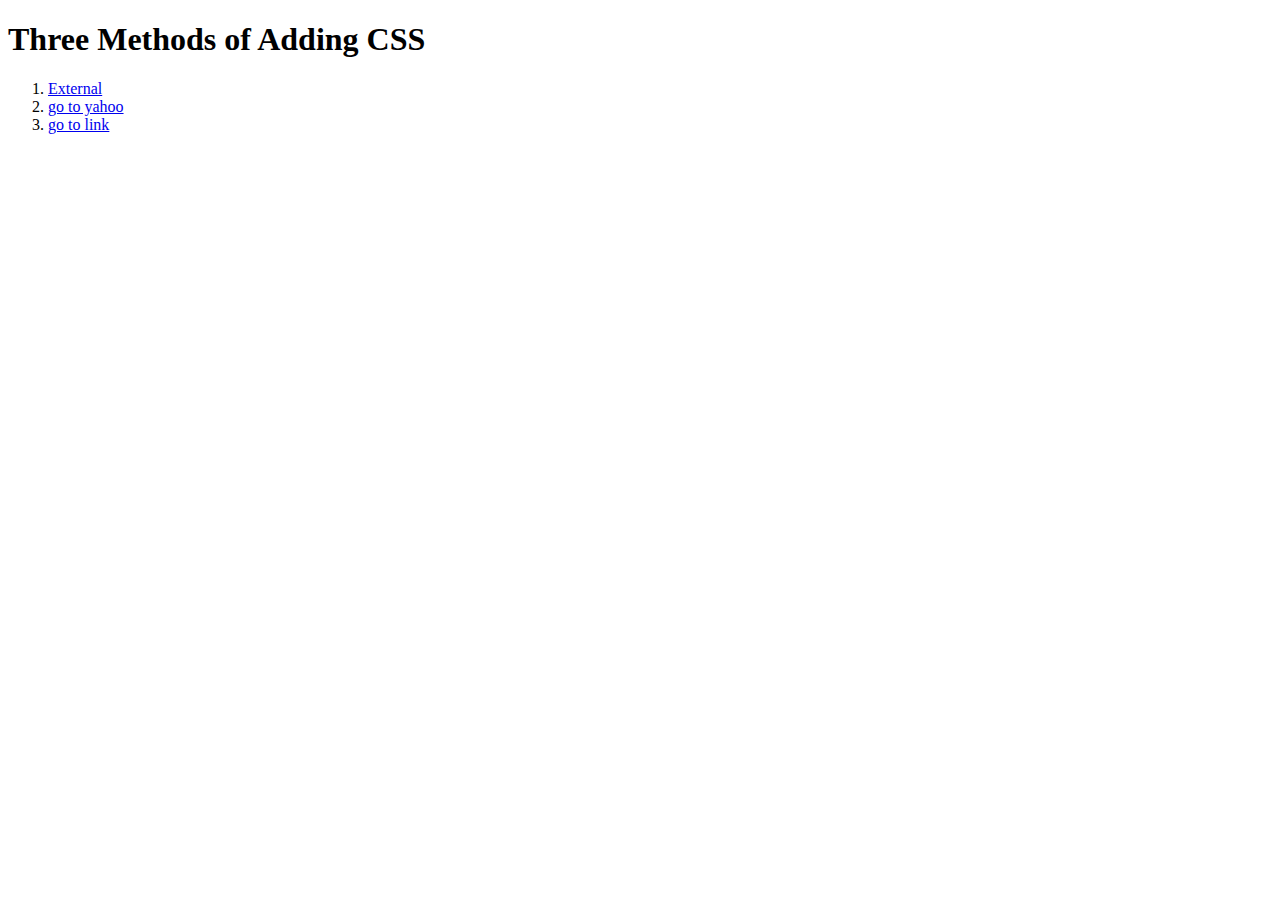
<file: Adding CSS/index.html>
<!DOCTYPE html>
<html lang="en">

<head>
  <meta charset="UTF-8">
  <title>Adding CSS</title>
</head>

<body>
  <h1>Three Methods of Adding CSS</h1>
  <!-- Create 3 Links to The 3 Webpages: inline, internal and external -->
  <ol>
    <li><a href ="external.html"target="blank" >External</a><br></li>
    <li><a href ="inline.html" target="blank">go to yahoo</a><br></li>
    <li><a href ="internal.html"target="blank">go to link</a><br></li>
    </ol>
</body>
</html>
</file>
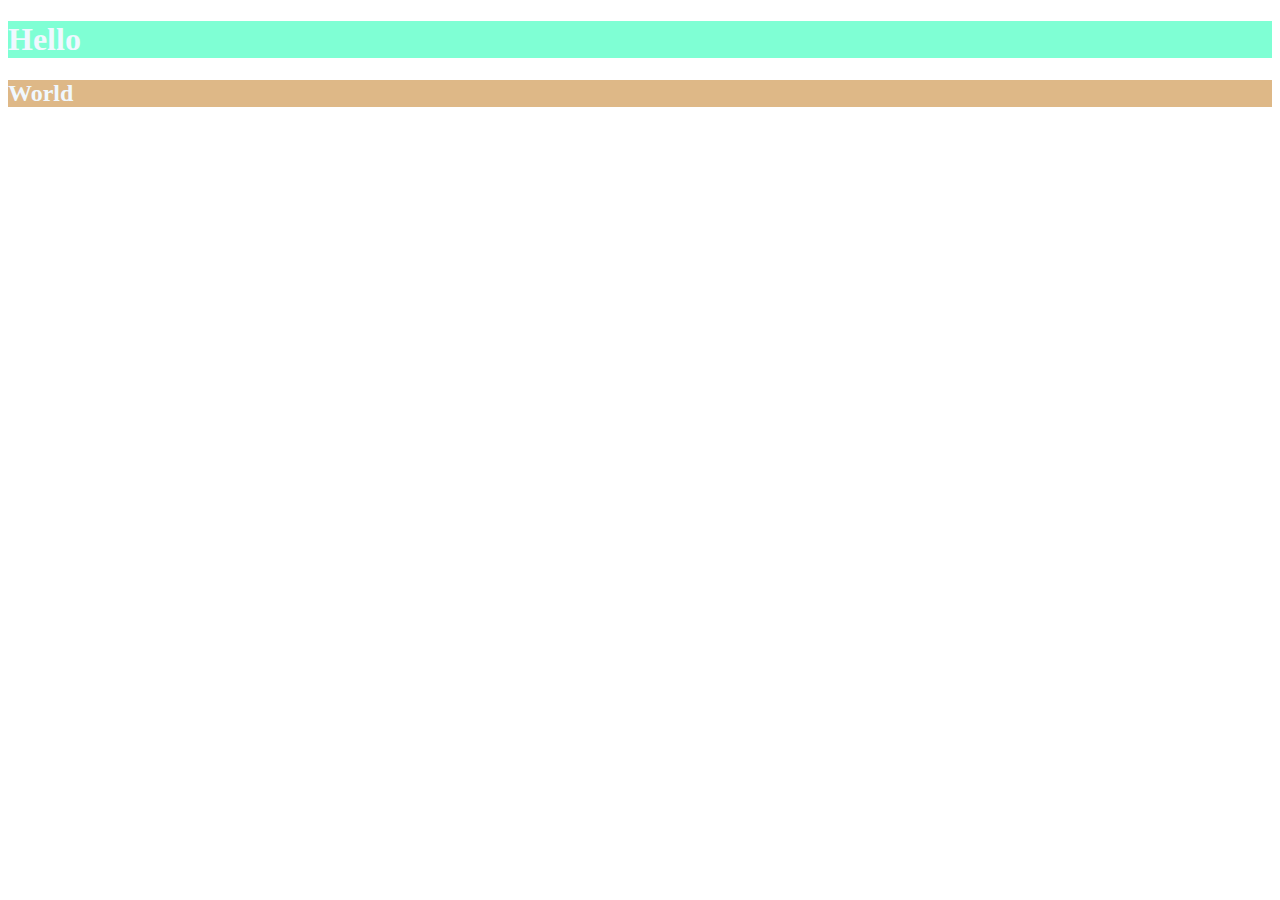
<file: CSS Colors/index.html>
<!DOCTYPE html>
<html lang="en">

<head>
  <meta charset="UTF-8">
  <title>Colors</title>
  <style>
  /* Write your CSS code here. */
    /* 1. Make the background of the webpage "antiquewhite"
    2. Make the h1 "whitesmoke"
    3. Make the background of the h1 "darkseagreen"
    4. Make the h2 #FAF8F1
    5. Make the background of the h2 "#C58940" */
  </style>
</head>

<body>
  <h1 style="background-color: aquamarine; color: aliceblue; ">Hello</h1>
  <h2 style="background-color:burlywood; color: aliceblue;">World</h2>
</body>

</html>
</file>
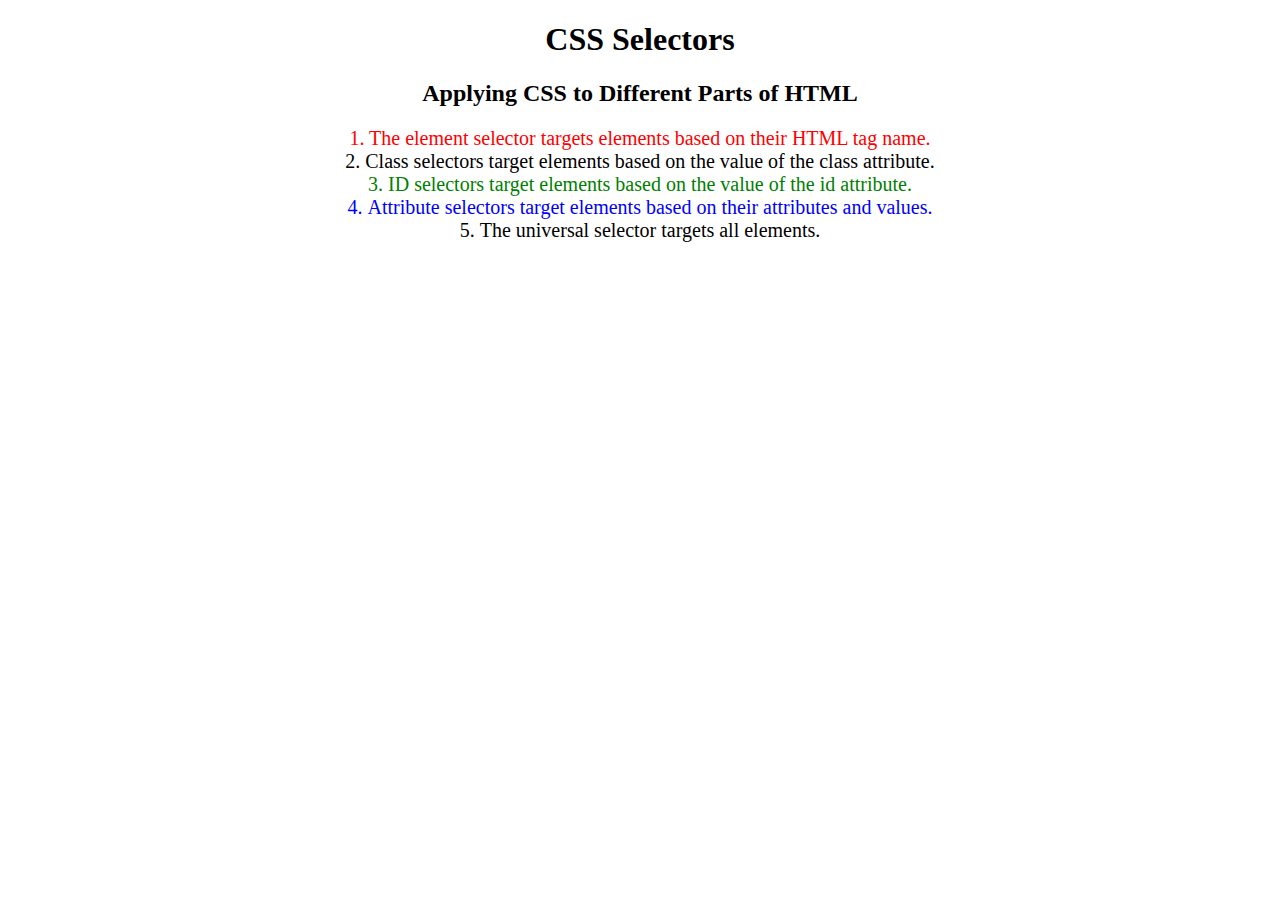
<file: CSS Selectors/index.html>
<!DOCTYPE html>
<html lang="en">

<head>
  <meta charset="UTF-8">
  <title>CSS Selectors</title>
  <link rel="stylesheet" href="./style.css" />
</head>

<body>
  <h1>CSS Selectors</h1>
  <h2>Applying CSS to Different Parts of HTML</h2>
  <!-- TODO 1: Set the CSS for all paragraph tags to "color: red" -->
  <p class="note">1. The element selector targets elements based on their HTML tag name.</p>

  <ol>
    <!-- TODO 2: Set the CSS for all elements with a class of "note" to "font-size: 20px" -->
    <li class="note" value="2">Class selectors target elements based on the value of the class attribute.</li>

    <!-- TODO 3: Set the CSS for the element with an id of "id-selector-demo" to "color: green" -->
    <li class="note" id="id-selector-demo" value="3">ID selectors target elements based on the value of the id
      attribute.</li>

    <!-- TODO 4: Set the CSS for the li elements that have the "value" attribute set to "4" to have "color: blue" -->
    <li class="note" value="4">Attribute selectors target elements based on their attributes and values.</li>

    <!-- TODO 5: Set all elements to have "text-align: center" -->
    <li class="note" value="5">The universal selector targets all elements.</li>
  </ol>
</body>

</html>
</file>
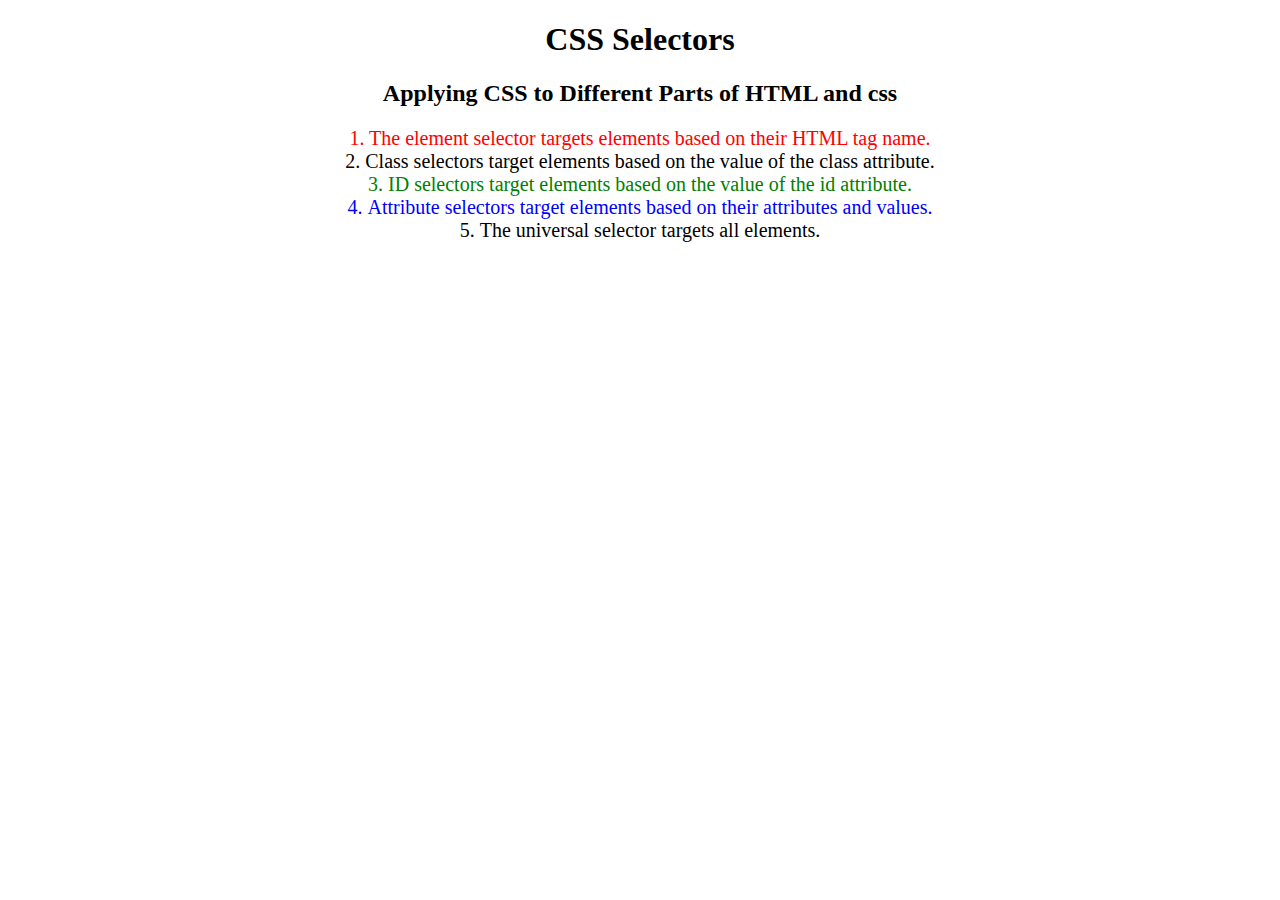
<file: CSS-Selectors/index.html>
<!DOCTYPE html>
<html lang="en">

<head>
  <meta charset="UTF-8">
  <title>CSS Selectors</title>
  <link rel="stylesheet" href="./style.css" />
</head>

<body>
  <h1>CSS Selectors</h1>
  <h2>Applying CSS to Different Parts of HTML and css</h2>
  <!-- TODO 1: Set the CSS for all paragraph tags to "color: red" -->
  <p class="note">1. The element selector targets elements based on their HTML tag name.</p>

  <ol>
    <!-- TODO 2: Set the CSS for all elements with a class of "note" to "font-size: 20px" -->
    <li class="note" value="2">Class selectors target elements based on the value of the class attribute.</li>

    <!-- TODO 3: Set the CSS for the element with an id of "id-selector-demo" to "color: green" -->
    <li class="note" id="id-selector-demo" value="3">ID selectors target elements based on the value of the id
      attribute.</li>

    <!-- TODO 4: Set the CSS for the li elements that have the "value" attribute set to "4" to have "color: blue" -->
    <li class="note" value="4">Attribute selectors target elements based on their attributes and values.</li>

    <!-- TODO 5: Set all elements to have "text-align: center" -->
    <li class="note" value="5">The universal selector targets all elements.</li>
  </ol>
</body>

</html>
</file>
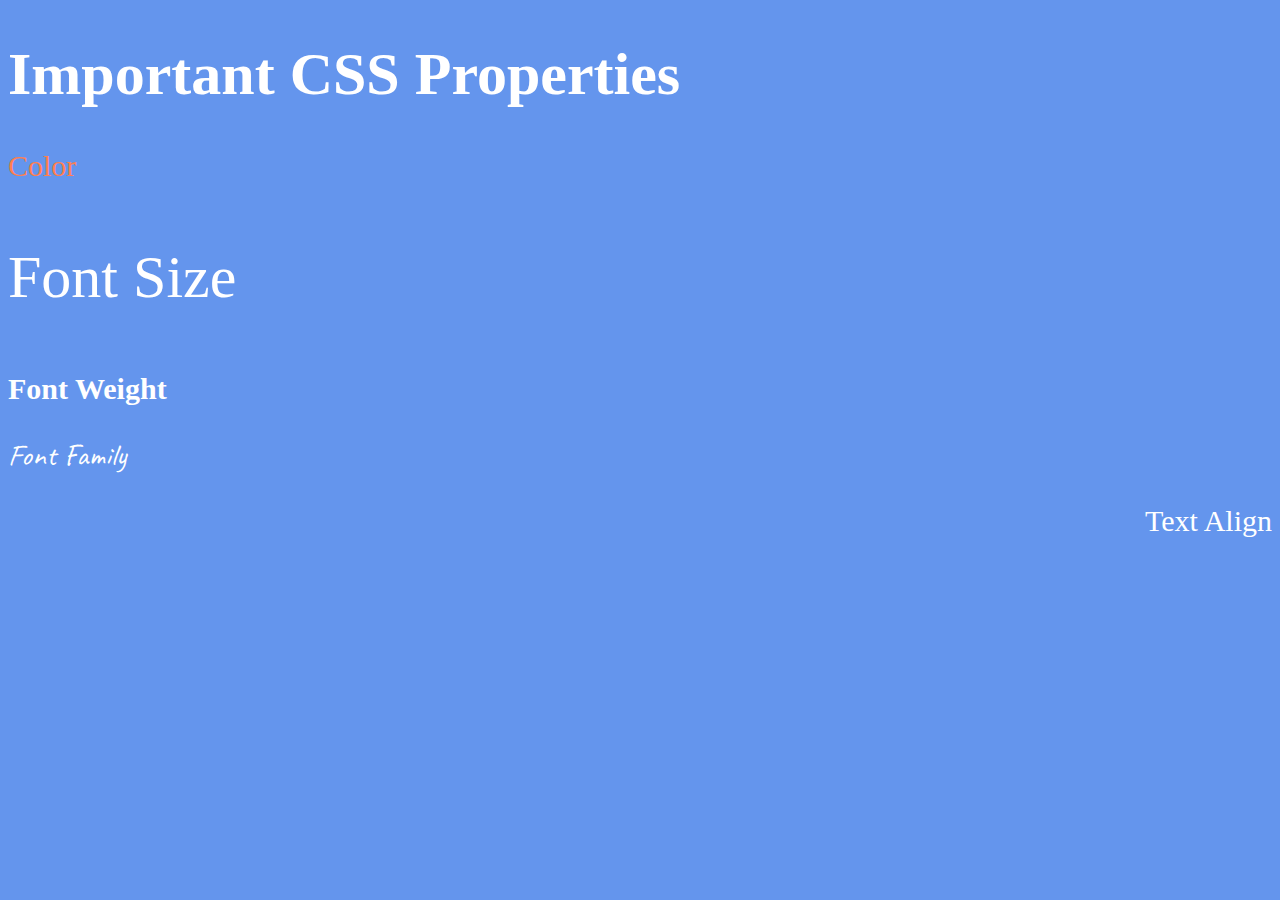
<file: Font Properties/index.html>
<!DOCTYPE html>
<html lang="en">

<head>
  <meta charset="UTF-8">
  <title>CSS Properties</title>
  <link rel="preconnect" href="https://fonts.googleapis.com">
<link rel="preconnect" href="https://fonts.gstatic.com" crossorigin>
<link href="https://fonts.googleapis.com/css2?family=Caveat&display=swap" rel="stylesheet">
<style>
    body {
      background-color: cornflowerblue;
      color: white;
      font-size: 30px;
    }
    /* Don't change the CSS above, add Your CSS below */ 
  </style>
</head>

<body>
  <h1>Important CSS Properties</h1>
  <p style="color:coral;">Color</p>
  <p style="font-size: 60px;">Font Size</p>
  <p style="font-weight: 900;">Font Weight</p>
  <p style="font-weight: 400; font-family:'Caveat';">Font Family</p>
  <p style="text-align: right;">Text Align</p>

</body>
</html>
  <!-- TODOs
  1. Change the color of <p>Color</p> to "coral" color.
  2. Change the font size of <p>Font Size</p> to 2X the size of the root font size.
  3. Change the font weight of <p>Font Weight</p> to 900.
  4. Change the font family of <p>Font Family</p> to the Google font Caveat with regular (400) font weight.
  Link: https://fonts.google.com/specimen/Caveat
  5. Change the <p>Text Align</p> to right align.
  6. Change the the root (html element) font size to 30px -->
</file>
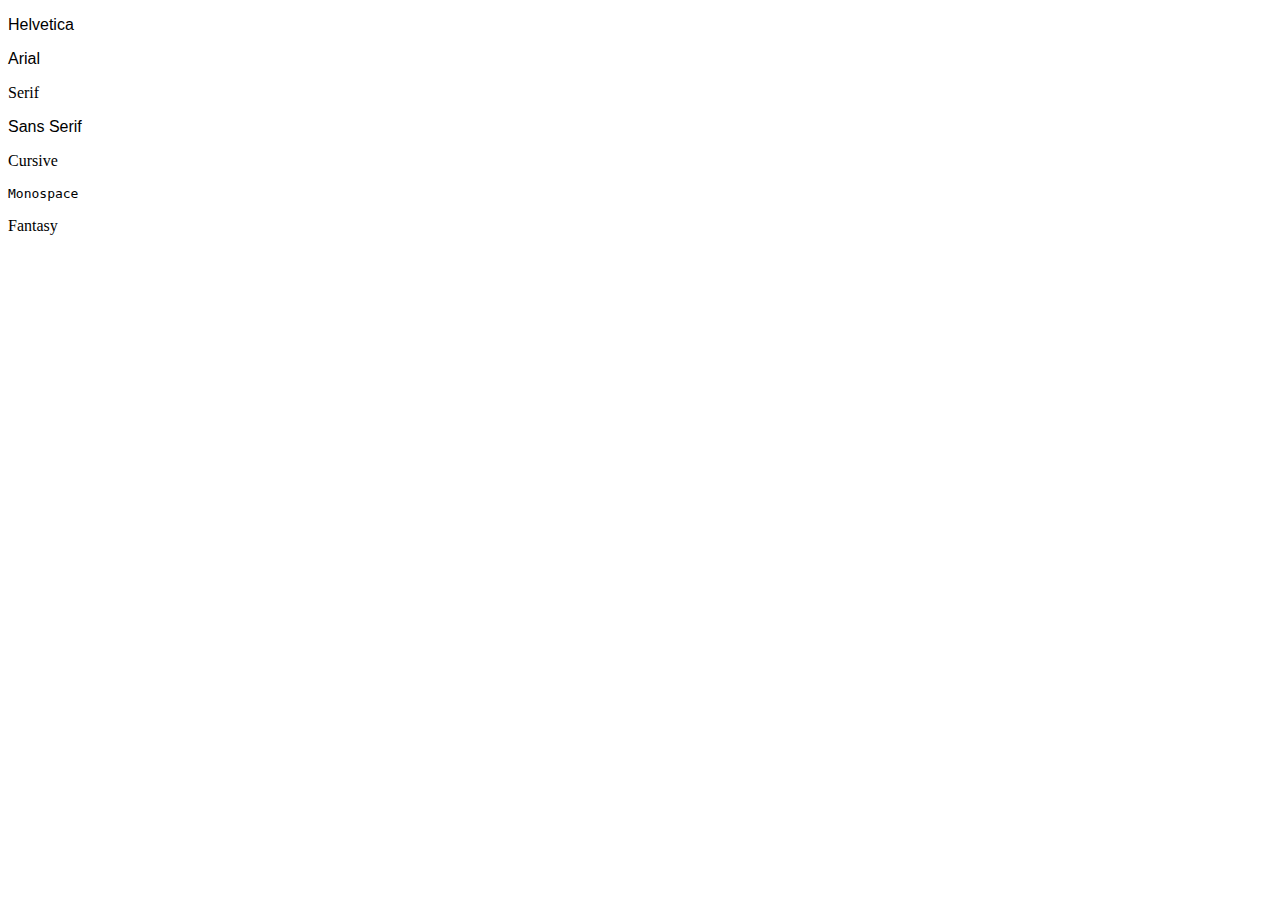
<file: Font Properties/font-family.html>
<!DOCTYPE html>
<html lang="en">

<head>
  <meta charset="UTF-8">
  <title>Font Family</title>
  <style>
    #helvetica {
      font-family: Helvetica, sans-serif;
    }

    #arial {
      font-family: Arial, sans-serif;
    }

    #serif {
      font-family: serif;
    }

    #sans-serif {
      font-family: sans-serif;
    }

    #cursive {
      font-family: cursive;
    }

    #monospace {
      font-family: monospace;
    }

    #fantasy {
      font-family: fantasy;
    }
  </style>
</head>

<body>
  <p id="helvetica">Helvetica</p>
  <p id="arial">Arial</p>
  <p id="serif">Serif</p>
  <p id="sans-serif">Sans Serif</p>
  <p id="cursive">Cursive</p>
  <p id="monospace">Monospace</p>
  <p id="fantasy">Fantasy</p>

</body>

</html>
</file>
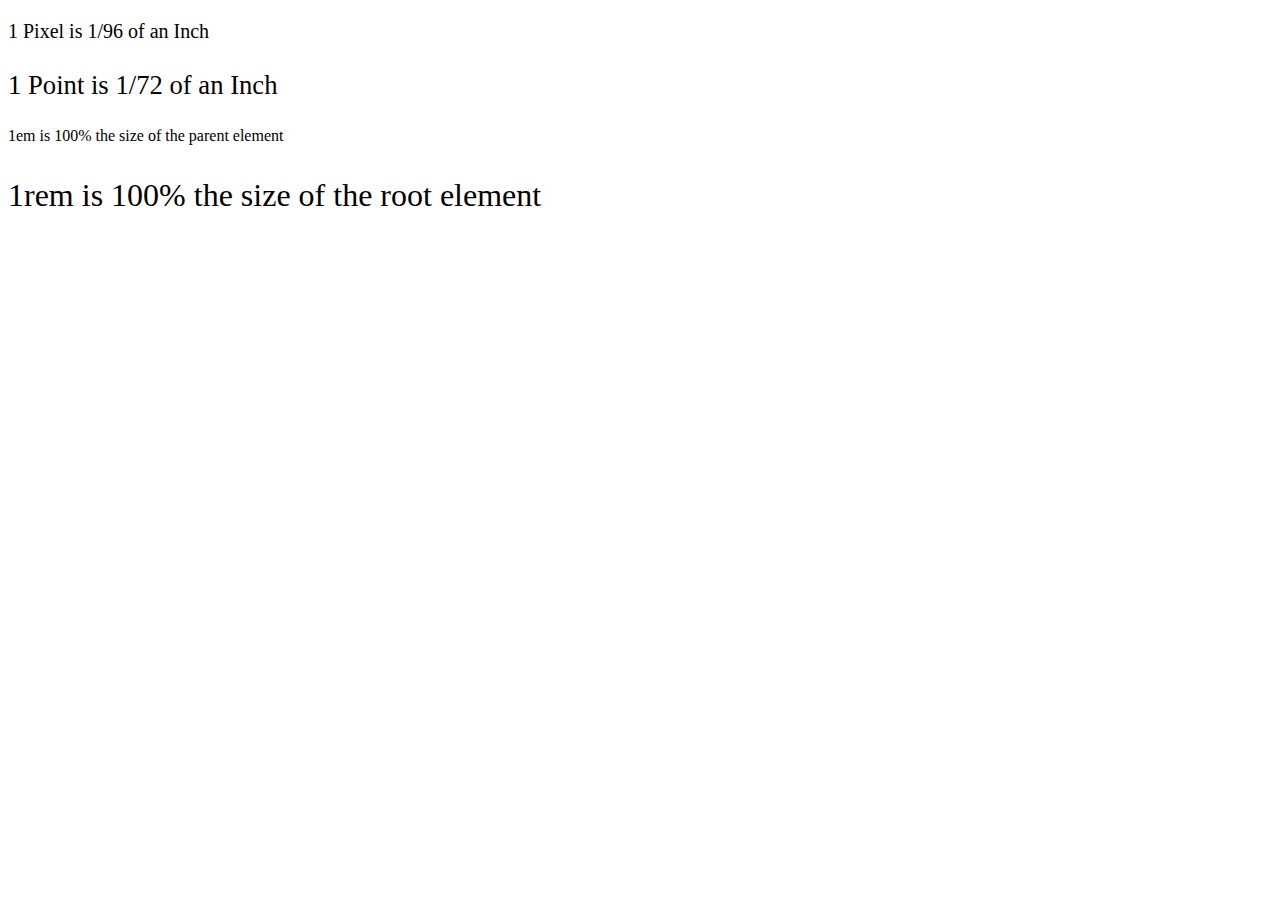
<file: Font Properties/font-size.html>
<!DOCTYPE html>

<head>
  <meta charset="UTF-8">
  <title>Font-Size</title>
  <style>
    #pixel {
      font-size: 20px;
    }

    #point {
      font-size: 20pt;
    }

    #em {
      font-size: 1em;
    }

    #rem {
      font-size: 1rem;
    }

    footer {
      font-size: 12pt;
    }

    html {
      font-size: xx-large;
    }
  </style>
</head>
<html lang="en">

<body>
  <p id="pixel">1 Pixel is 1/96 of an Inch</p>
  <p id="point">1 Point is 1/72 of an Inch</p>
  <footer>
    <p id="em">1em is 100% the size of the parent element</p>
    <p id="rem">1rem is 100% the size of the root element</p>
  </footer>
</body>

</html>
</file>
<file: CSS Selectors/style.css>
h1{
  text-align: center;
}
h2{
  text-align: center;
}
p{
  color: red;
  text-align: center;
}
ol {
  margin-left:-40px;
  margin-top:-20px;
  list-style-position: inside;
}
.note{
  font-size: 20px;
}
li{
  text-align: center;
}
#id-selector-demo
{
  color: green;
}
[value~="4"]
{
  color: blue;
}

/* Write your CSS below, don't change the rules above. */
</file>
<file: CSS-Selectors/style.css>
h1{
  text-align: center;
}
h2{
  text-align: center;
}
p{
  color: red;
  text-align: center;
}
ol {
  margin-left:-40px;
  margin-top:-20px;
  list-style-position: inside;
}
.note{
  font-size: 20px;
}
li{
  text-align: center;
}
#id-selector-demo
{
  color: green;
}
[value~="4"]
{
  color: blue;
}

/* Write your CSS below, don't change the rules above. */
</file>
